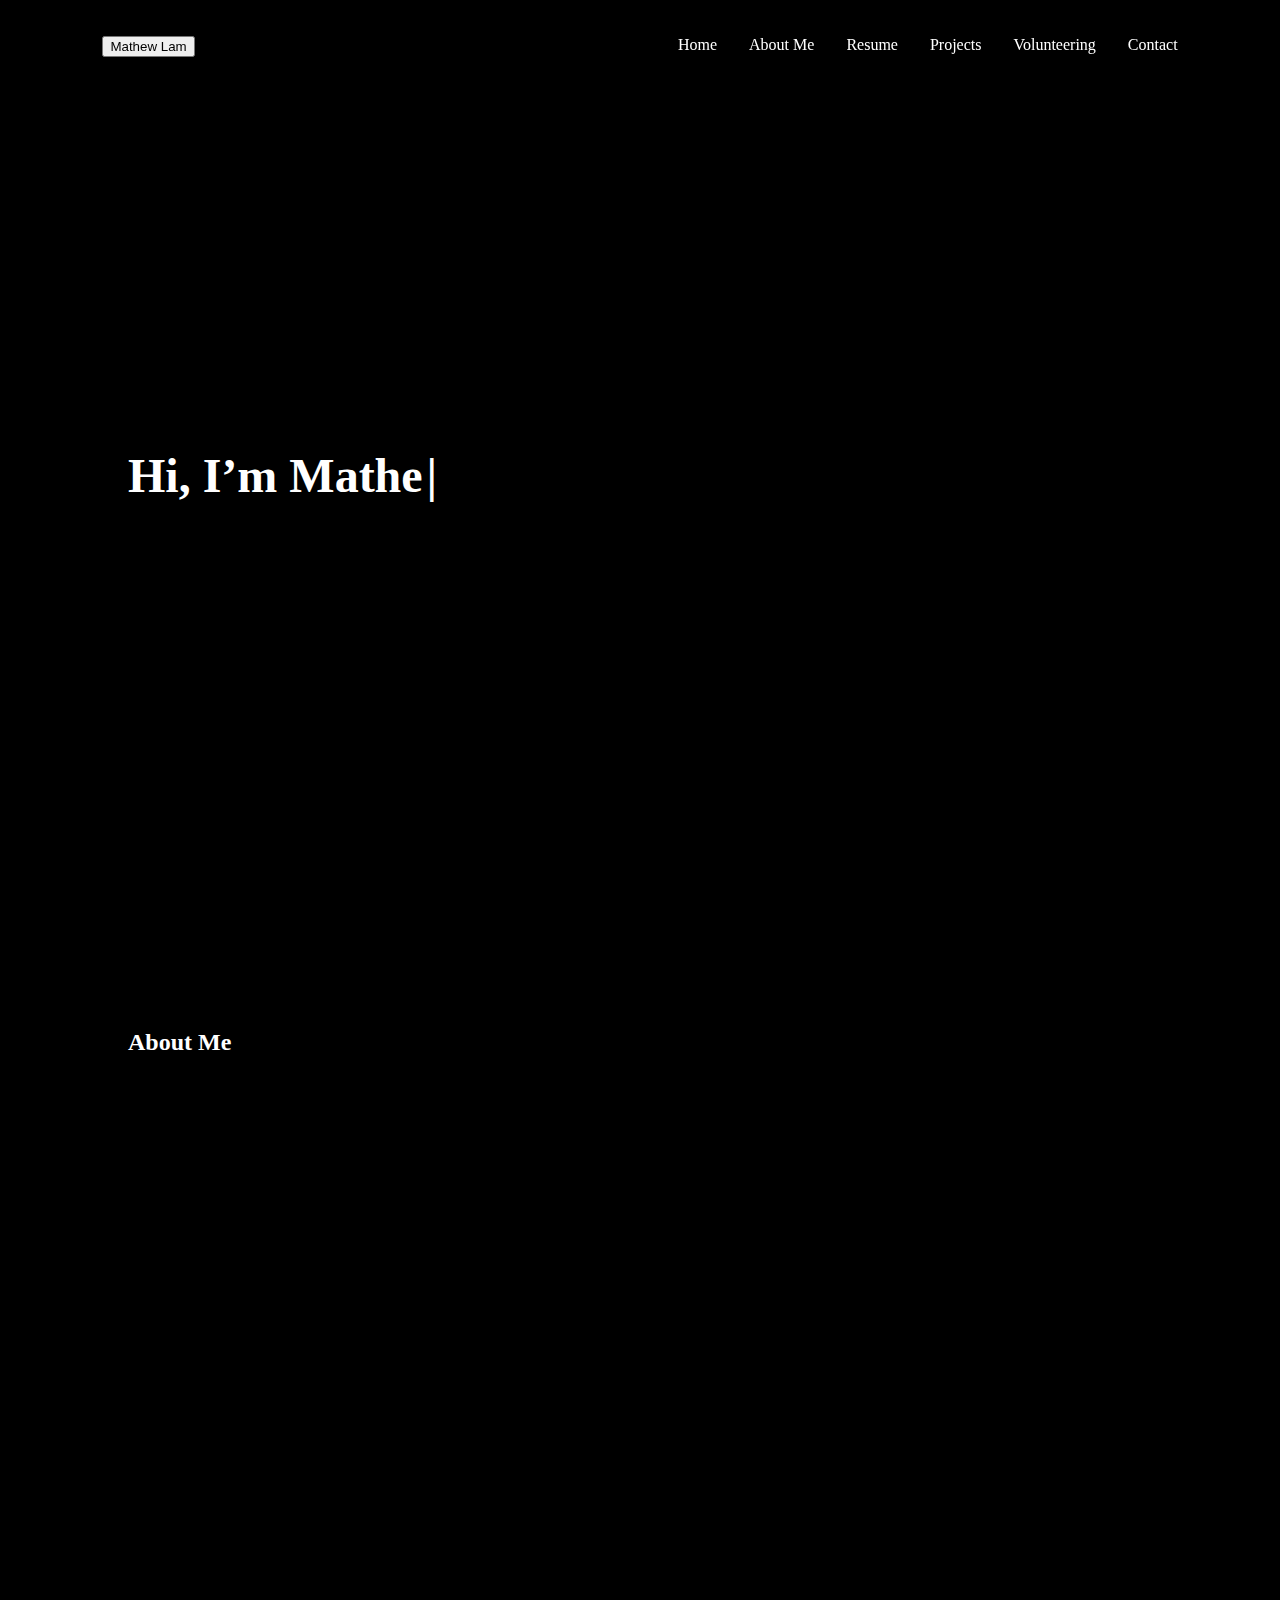
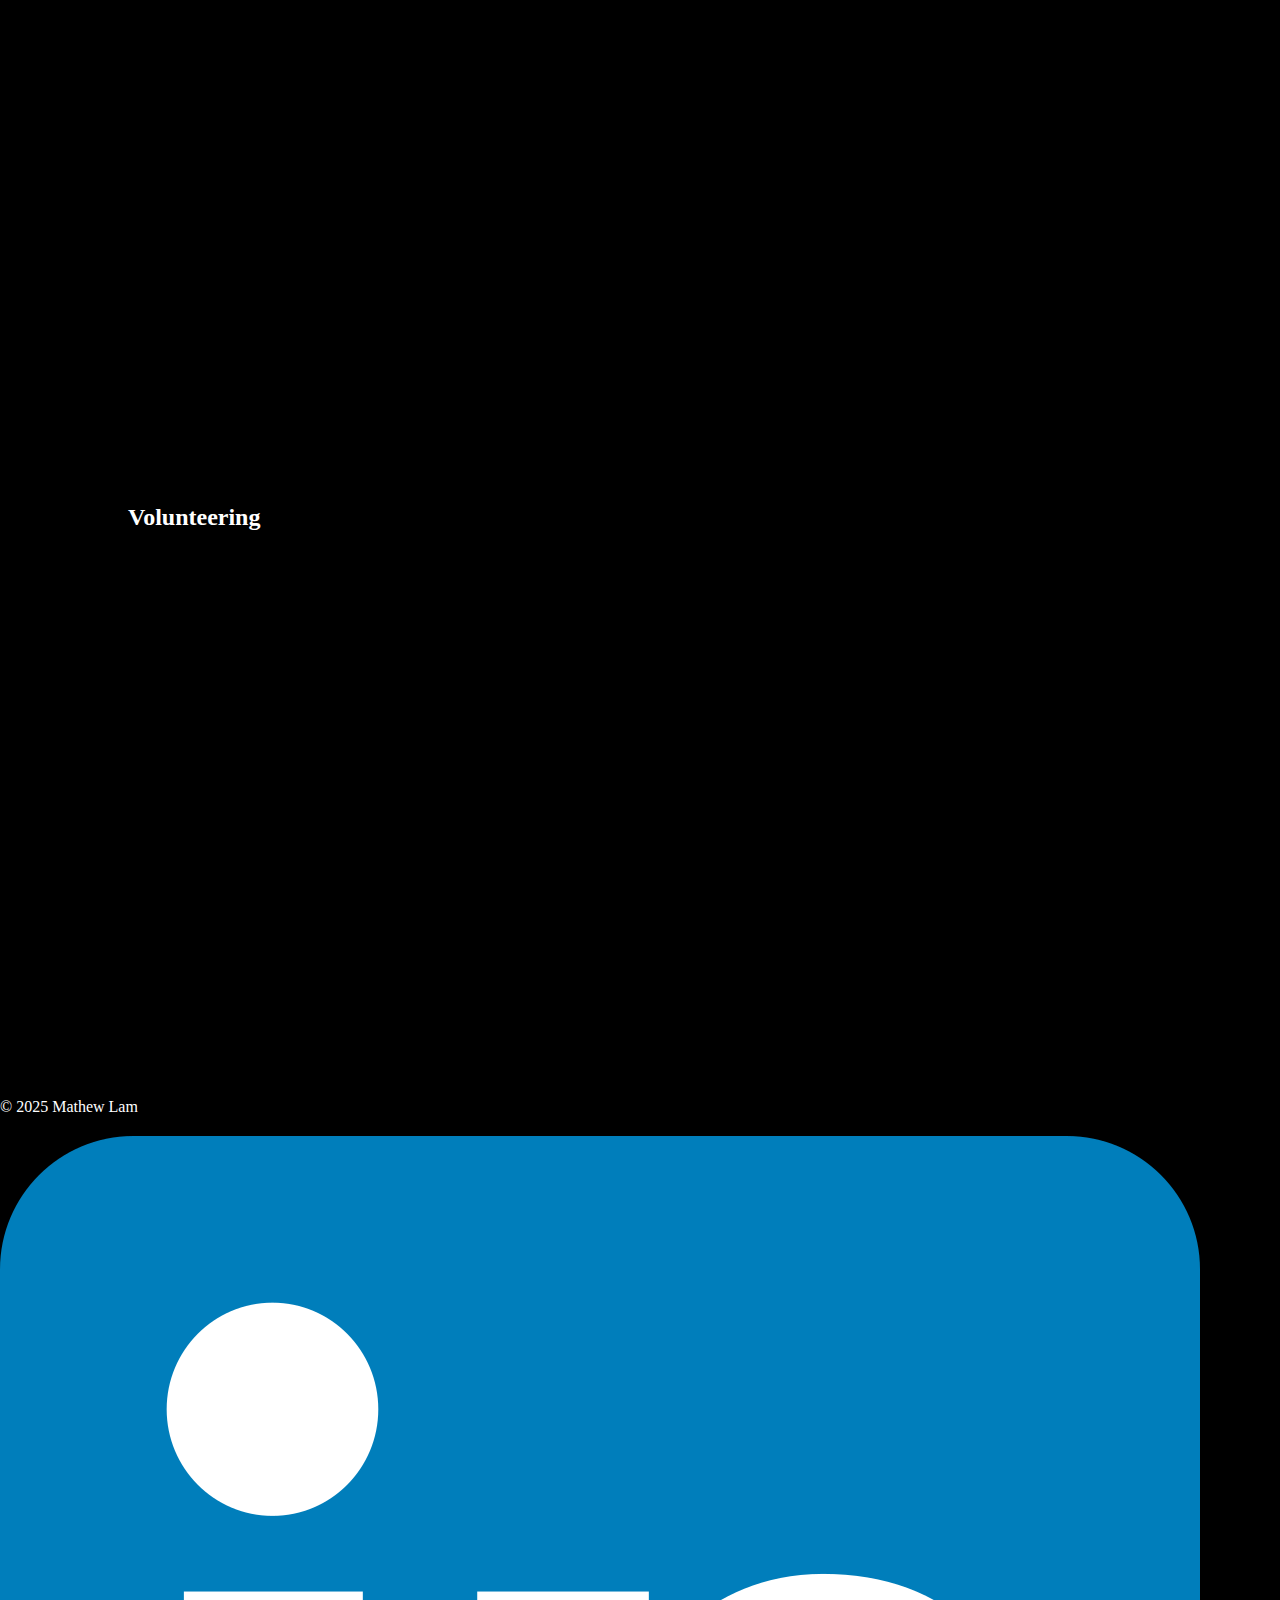
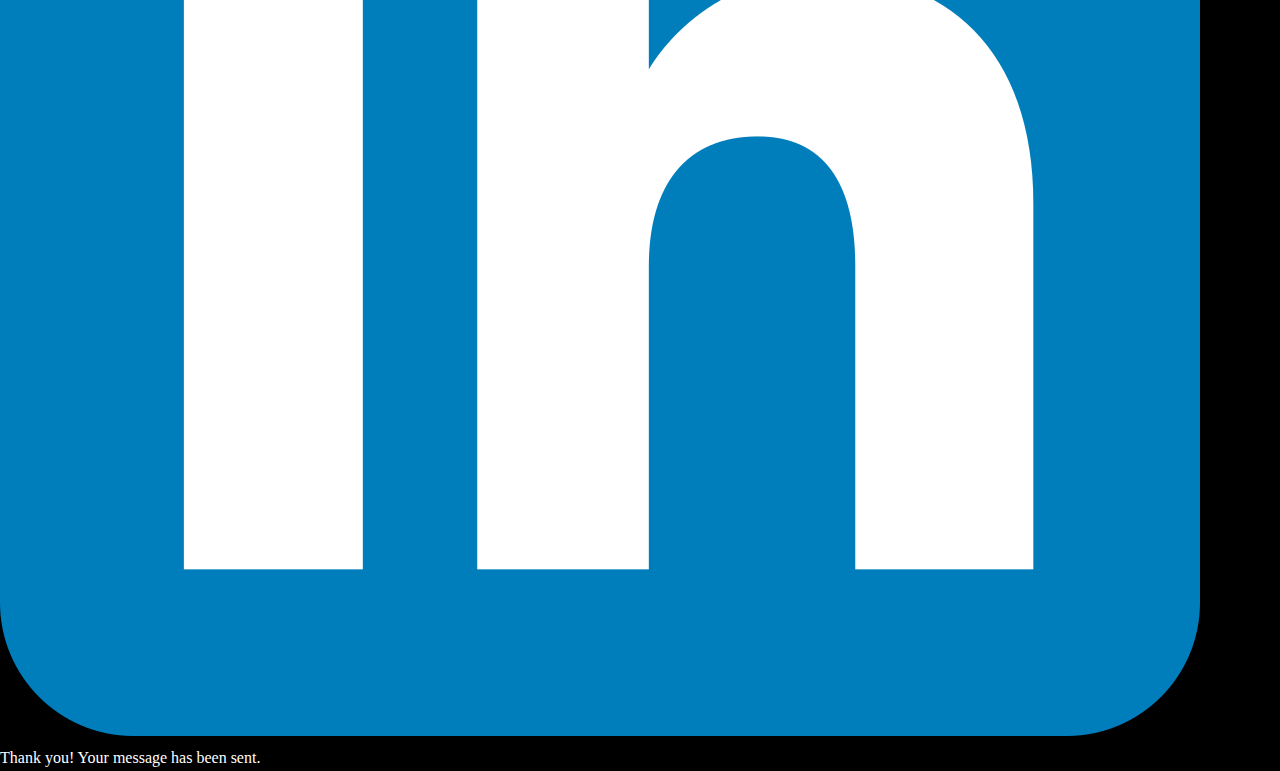
<file: index.html>
<!DOCTYPE html>
<html lang="en">
<head>
  <meta charset="UTF-8" />
  <meta name="viewport" content="width=device-width, initial-scale=1.0"/>
  <title>Mathew Lam | Portfolio</title>
  <link rel="stylesheet" href="style.css"/>
</head>
<body>

  <!-- ==================== NAVBAR ==================== -->
  <header>
    <nav class="navbar">
      <button id="logo" class="logo-btn">Mathew Lam</button>
      <ul class="nav-links">
        <li><a href="#home">Home</a></li>
        <li><a href="#about">About Me</a></li>
        <li><a href="#resume">Resume</a></li>
        <li><a href="#projects">Projects</a></li>
        <li><a href="#volunteer">Volunteering</a></li>
        <li><a href="contact.html">Contact</a></li>
      </ul>
    </nav>
  </header>

  <!-- ==================== HERO SECTION ==================== -->
  <section id="home" class="hero">
    <div class="hero-left">
      <h1 class="typewrap">
        <span class="h1-placeholder">Hi, I’m Mathew Lam</span>
        <span id="h1-typer"></span>
      </h1>
      <p id="tagline"></p>
    </div>
    <div class="hero-right">
      <img src="images/IMG_1716.png" alt="Mathew Lam" class="slide-in-right"/>
    </div>
  </section>

  <!-- ==================== ABOUT SECTION ==================== -->
  <section id="about" class="content-section">
    <h2 class="about-title slide-up">About Me</h2>
    <p class="about-text slide-up">
      I was originally born in New York City, but after moving from city to city, 
      my family eventually settled in Atlanta. My love for NYC is everlasting—I visit my grandparents 
      there every summer and proudly call both cities home.  
    </p>
    <p class="about-text slide-up">
      Outside of academics and work, I enjoy watching the NBA (go Knicks!) and NFL (rise up Falcons!), spending time 
      with friends, and caring for my energetic Pomeranian.  
    </p>
    <p class="about-text slide-up">
      I also love exploring new cuisines, trying different foods, and fishing with my dad 
      and grandpa whenever I can.  
    </p>

    <div class="about-slideshow">
      <div class="about-slide from-left"><img src="images/IMG_0430.jpg" alt="About photo 1"></div>
      <div class="about-slide from-right"><img src="images/IMG_1718.png" alt="About photo 2"></div>
      <div class="about-slide from-bottom"><img src="images/IMG_2886.png" alt="About photo 3"></div>
    </div>
  </section>

  <!-- ==================== RESUME SECTION ==================== -->
  <section id="resume" class="content-section">
    <h2 class="slide-up">Resume</h2>

    <!-- Download button -->
    <a class="btn resume-download" href="files/MathewsResume.pdf" download>
      Download Resume (PDF)
    </a>

    <!-- Resume cards -->
    <div class="resume-grid">
      <article class="resume-card from-left">
        <h3>Education</h3>
        <p><strong>University of Georgia</strong> — B.B.A. Risk Mgmt & Insurance; CS Minor</p>
        <p><strong>Georgia State University</strong> — CS coursework (transferred)</p>
        <p><strong>Johns Creek High School</strong> - Best time of my life</p>
      </article>

      <article class="resume-card from-right">
        <h3>Experience</h3>
        <p><strong>Cheung Keung Holding</strong> — Accountant & Human Resources</p>
        <p><strong>Kumon Learning Center</strong> — K–12 Tutor</p>
        <p><strong>Rakkan Ramen</strong> — Line Cook & Relief Head Chef</p>
      </article>

      <article class="resume-card from-bottom">
        <h3>Projects</h3>
        <ul>
          <li>Biometric Database Tool — Python, SQL, OpenCV</li>
          <li>E-Commerence — $21K+ cumulative profit</li>
          <li>Website — What your glorious eyes get to see right now</li>
        </ul>
      </article>

      <article class="resume-card from-left">
        <h3>Skills</h3>
        <p>Excel, Matlab, Python, SQL, HTML, CSS, JS, Microsoft Office (PowerPoint & Word), Telling stories, Speaking to an audience, Teamwork</p>
      </article>

      <article class="resume-card from-right">
        <h3>Leadership</h3>
        <p>Asian American Student Association @ GSU — Service Committee</p>
        <p>Asian American Student Association @ UGA — Logistic Chair</p>
      </article>

      <article class="resume-card from-bottom">
        <h3>Languages</h3>
        <p>
          English (Proficient)<br>
          Fuzhounese (Listen only)<br>
          Cantonese (Listen only)<br>
          Mandarin (Listen only)
        </p>
      </article>
    </div>
  </section>

  <!-- ==================== PROJECTS SECTION ==================== -->
  <section id="projects" class="content-section">
    <h2>Projects</h2>
    <div class="project-grid">
      <!-- Website -->
      <div class="project-card slide-up">
        <img src="images/pompom.jpg" alt="Personal Portfolio Website">
        <h3>Personal Portfolio Website</h3>
        <p>Built with HTML, CSS, and JavaScript — animations, sticky/hover nav, scroll reveals.</p>
        <div class="card-actions">
          <a class="btn" href="https://github.com/Mathew0-0/Mathew-Website" target="_blank" rel="noopener">GitHub</a>
        </div>
      </div>

      <!-- Biometric Tool -->
      <div class="project-card slide-up">
        <img src="images/pic1.jpg" alt="Biometric Database Tool">
        <h3>Biometric Database Tool</h3>
        <p>Python + SQL + OpenCV authentication system (face geometry, attributes, GUI).</p>
        <div class="card-actions">
          <a class="btn" href="https://github.com/Mathew0-0/REPLACE_WITH_BIOMETRIC_REPO" target="_blank" rel="noopener">GitHub</a>
        </div>
      </div>

      <!-- Online E-Commerce -->
      <div class="project-card slide-up">
        <img src="images/mocha.jpg" alt="Online E-Commerce / Resale">
        <h3>Online E-Commerce / Resale</h3>
        <p>Multi-platform resale operation; generated <strong>$21K+</strong> cumulative profit via pricing & turnover optimization.</p>
      </div>
    </div>
  </section>

  <!-- ==================== VOLUNTEER SECTION ==================== -->
  <section id="volunteer" class="content-section">
    <h2 class="slide-up">Volunteering</h2>

    <div class="resume-grid">
      <article class="resume-card from-left">
        <h3>Asian American Student Association @ GSU</h3>
        <p>Committed to hosting events year-round for members to participate in volunteer hours with organizations outside of GSU.</p>
      </article>

      <article class="resume-card from-right">
        <h3>Atlanta Mission</h3>
        <p>50+ volunteer hours feeding the homeless.</p>
      </article>

      <article class="resume-card from-bottom">
        <h3>Trees Atlanta</h3>
        <p>50+ volunteer hours planting trees across the city.</p>
      </article>

      <article class="resume-card from-left">
        <h3>Fulton County Library</h3>
        <p>50+ volunteer hours shelving books and directing patrons.</p>
      </article>

      <article class="resume-card from-right">
        <h3>Rivers Alive</h3>
        <p>50+ volunteer hours cleaning rivers and waterways.</p>
      </article>

      <article class="resume-card from-bottom">
        <h3>Hong Kong Strait Cleanup</h3>
        <p>Summer project with students at HKU cleaning coastal areas.</p>
      </article>
    </div>
  </section>

  <!-- ==================== FOOTER ==================== -->
  <footer class="site-footer">
    <div class="footer-content">
      <p>© 2025 Mathew Lam</p>
      <a href="https://www.linkedin.com/in/mathew-lam-168b01275/" target="_blank" rel="noopener">
        <img src="images/LinkedIn_icon.svg.webp" alt="LinkedIn" class="linkedin-icon">
      </a>
    </div>
  </footer>
  <div id="popup" class="popup">Thank you! Your message has been sent.</div> 

  <!-- ==================== SCRIPTS ==================== -->
  <script src="script.js"></script>
</body>
</html>
</file>
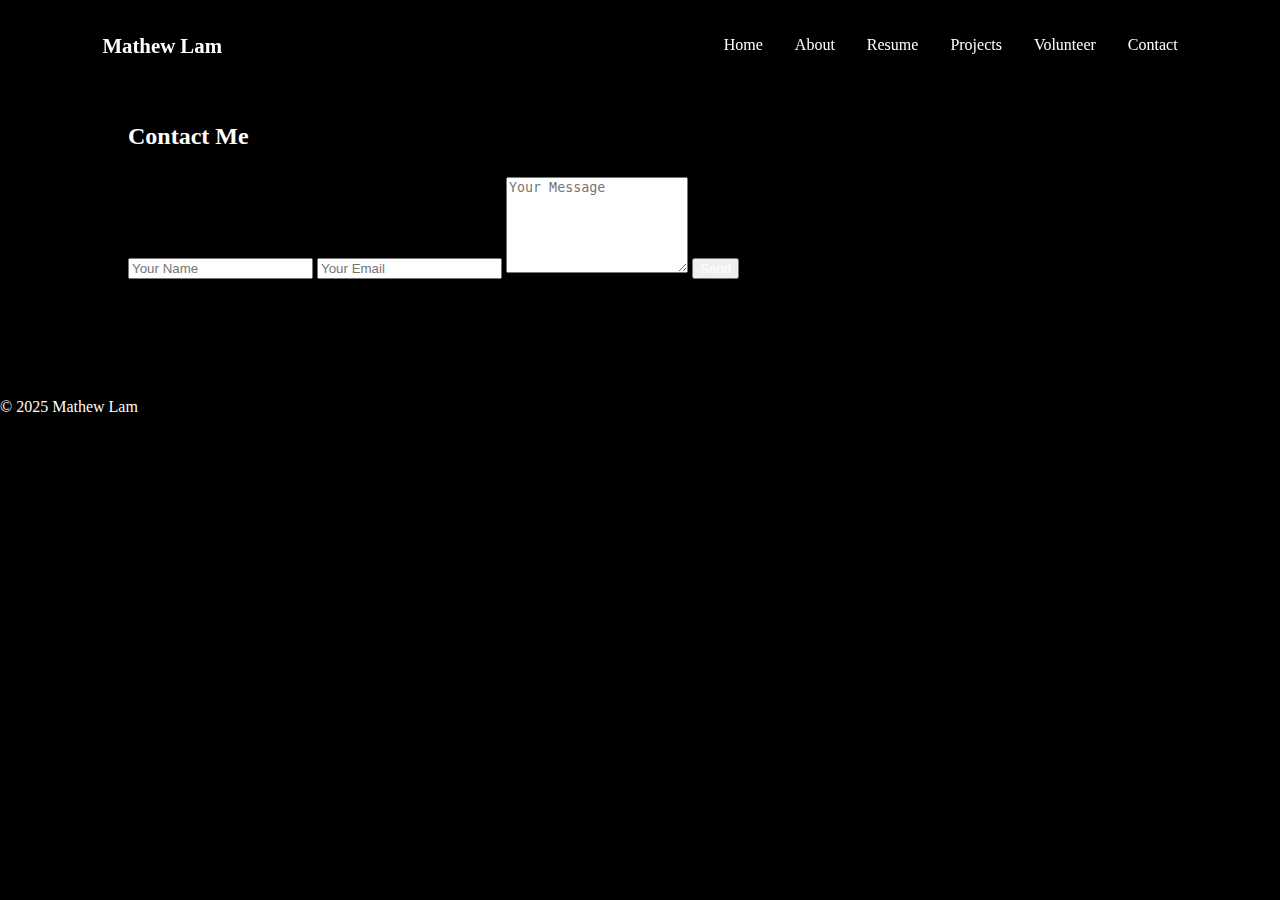
<file: contact.html>
<!DOCTYPE html>
<html lang="en">
<head>
  <meta charset="UTF-8" />
  <meta name="viewport" content="width=device-width, initial-scale=1" />
  <title>Contact | Mathew Lam</title>
  <link rel="stylesheet" href="style.css" />
</head>
<body>
  <header>
    <nav class="navbar">
      <div class="logo">Mathew Lam</div>
      <ul class="nav-links">
        <li><a href="index.html#home">Home</a></li>
        <li><a href="index.html#about">About</a></li>
        <li><a href="index.html#resume">Resume</a></li>
        <li><a href="index.html#projects">Projects</a></li>
        <li><a href="index.html#volunteer">Volunteer</a></li>
        <li><a class="active" href="contact.html">Contact</a></li>
      </ul>
    </nav>
  </header>

  <section class="content-section">
    <h2>Contact Me</h2>
    <form action="mailto:Mathewlam074@gmail.com" method="post" enctype="text/plain">
      <input type="text" name="name" placeholder="Your Name" required />
      <input type="email" name="email" placeholder="Your Email" required />
      <textarea name="message" placeholder="Your Message" rows="6"></textarea>
      <button type="submit">Send</button>
    </form>
  </section>

  <footer>
    <p>© 2025 Mathew Lam</p>
  </footer>
</body>
</html>
</file>
<file: style.css>
/* Global */
body {
  background: #000;
  color: #fff;
  font-family: "Times New Roman", serif;
  margin: 0;
  padding: 0;
  line-height: 1.7;
}

/* Default navbar (top of page OR when expanded on hover) */
.navbar {
  position: fixed;
  top: 0; left: 0; right: 0;
  background: rgba(0,0,0,0.85);
  height: 60px;                   /* full size */
  display: flex;
  justify-content: space-between;
  align-items: center;
  padding: 1rem 8%;
  z-index: 1000;
  transition: height 0.3s ease, padding 0.3s ease, background 0.3s ease;
}

/* Collapsed (after scrolling down) */
.navbar.collapsed {
  height: 20px;                    /* slim line */
  padding: 0 8%;                  /* remove vertical padding */
  overflow: hidden;
  background: #151515;                /* blend with black background */
}

/* Re-expand when hovering the collapsed bar */
.navbar.collapsed:hover {
  height: 60px;                   /* same as default */
  padding: 1rem 8%;               /* same as default */
  overflow: visible;
}

/* Fade content out/in when collapsing/expanding */
.navbar .logo,
.navbar .nav-links {
  transition: opacity 0.3s ease;
}
.navbar.collapsed .logo,
.navbar.collapsed .nav-links {
  opacity: 0;
}
.navbar.collapsed:hover .logo,
.navbar.collapsed:hover .nav-links {
  opacity: 1;
}

.logo { font-size: 1.3rem; font-weight: bold; }

.nav-links { list-style: none; display: flex; gap: 2rem; }
.nav-links a {
  color: #fff;
  text-decoration: none;
  padding-bottom: 4px;
  position: relative;
}
.nav-links a::after {
  content: "";
  display: block;
  height: 2px;
  background: #ffffff;  /* underline color */
  width: 0;
  transition: 0.3s;
  margin: auto;
}
.nav-links a:hover::after { width: 100%; }

/* Hero */
.hero {
  display: flex;
  justify-content: space-between;
  align-items: center;
  height: 90vh;
  padding: 6rem 10% 0;  /* ⬅️ was 0 10%, added 6rem top padding */
}
.hero-left { max-width: 50%; display: flex; flex-direction: column; }
.hero-left h1 { font-size: 3rem; line-height: 1.1; margin: 0; }

/* ---- Zero-shift H1 typing (overlay) ---- */
.typewrap { position: relative; display: inline-block; }
.h1-placeholder {
  visibility: hidden;           /* reserves exact final size */
  white-space: nowrap;
}
#h1-typer {
  position: absolute;
  inset: 0 auto auto 0;         /* top-left */
  white-space: nowrap;
  color: #fff;
}

/* Tagline: reserve space so H1 never moves */
#tagline{
  display: block;
  height: 1.6em;                /* fixed line height */
  margin-top: 0.5rem;
  white-space: nowrap;
  overflow: hidden;
  visibility: hidden;           /* revealed by JS, but height stays */
}

/* Hero image */
.hero-right img {
  width: 450px;
  border-radius: 20px;
  opacity: 0;
  transform: translateX(100px);
  animation: slideInRight 1.5s forwards;
}
@keyframes slideInRight { to { opacity: 1; transform: translateX(0); } }

/* About Me */
.about-slideshow { display: flex; gap: 2rem; margin-top: 2rem; overflow: hidden; }
.about-slide img {
  width: 300px; border-radius: 15px;
  transform: translateX(-100%); opacity: 0;
  animation: slideInLeft 1s forwards; animation-delay: 0.3s;
}
@keyframes slideInLeft { to { transform: translateX(0); opacity: 1; } }

/* Sections */
.content-section { padding: 6rem 10%; text-align: left; }

/* Project & Volunteer cards */
.project-grid { display: grid; grid-template-columns: repeat(auto-fit,minmax(300px,1fr)); gap: 3rem; }
.project-card {
  background: #111; padding: 1.5rem; border-radius: 12px;
  opacity: 0; transform: translateY(50px); transition: all 0.8s ease-out;
}
.project-card img { width: 100%; border-radius: 10px; margin-bottom: 1rem; }
.project-card.show { opacity: 1; transform: translateY(0); }

/* Caret for any typing target */
.type-cursor::after {
  content: "|"; margin-left: 4px; animation: blink .9s steps(1) infinite;
}
@keyframes blink { 50% { opacity: 0; } }

/* Wrapping behavior */
@media (max-width: 600px) {
  #tagline { white-space: normal; }
}

/* Offset scroll so sticky navbar doesn’t cover section headers */
:target {
  scroll-margin-top: 100px;  /* adjust to your navbar height */
}

/* Optional: smooth scrolling effect */
html {
  scroll-behavior: smooth;
}

/* About text animation */
.about-text {
  opacity: 0;
  transform: translateY(40px);
  transition: all 0.8s ease-out;
}
.about-text.show {
  opacity: 1;
  transform: translateY(0);
}

/* About images */
.about-slide {
  opacity: 0;
  transition: all 1s ease-out;
}
.about-slide img {
  width: 350px;
  border-radius: 15px;
}

/* Different directions */
.from-left   { transform: translateX(-80px); }
.from-right  { transform: translateX(80px); }
.from-bottom { transform: translateY(80px); }

.from-left.show,
.from-right.show,
.from-bottom.show {
  opacity: 1;
  transform: translateX(0) translateY(0);
}

/* Resume grid and cards */
.resume-download {
  display: inline-block;
  margin: 1rem 0 2rem;
}

.resume-grid {
  display: grid;
  grid-template-columns: repeat(auto-fit, minmax(280px,1fr));
  gap: 2rem;
}

.resume-card {
  background: #1a1a1a;          /* light gray on black (same vibe as #111) */
  color: #fff;                   /* white text */
  border-radius: 14px;           /* curved corners */
  padding: 1.5rem;
  box-shadow: 0 6px 18px rgba(0,0,0,0.35);
  opacity: 0;                    /* hidden until reveal */
  transition: transform 0.9s ease, opacity 0.9s ease;
}

/* titles inside cards */
.resume-card h3 {
  margin-top: 0;
  margin-bottom: 0.5rem;
}

/* slide-in directions (reuse pattern from About) */
.from-left   { transform: translateX(-80px); }
.from-right  { transform: translateX( 80px); }
.from-bottom { transform: translateY( 80px); }

/* revealed state */
.resume-card.show,
.about-text.show,
.about-slide.show {
  opacity: 1;
  transform: translateX(0) translateY(0);
}

.btn, form button {

  color: #fff;
}

/* Resume download button underline */
.resume-download {
  position: relative;
  display: inline-block;
  background: #000000;   /* or whatever button color you picked */
  color: #fff;
  padding: 0.8rem 1.5rem;
  border-radius: 5px;
  text-decoration: none;
  transition: background 0.3s;
}

.resume-download::after {
  content: "";
  position: absolute;
  left: 0; bottom: 6px;       /* adjust bottom to sit close under text */
  width: 0;
  height: 2px;
  background: #fff;           /* underline color */
  transition: width 0.3s ease;
}

.resume-download:hover::after {
  width: 100%;                /* underline expands on hover */
}

.resume-download:hover {
  background: #000000;        /* optional hover color for button */
}
</file>
